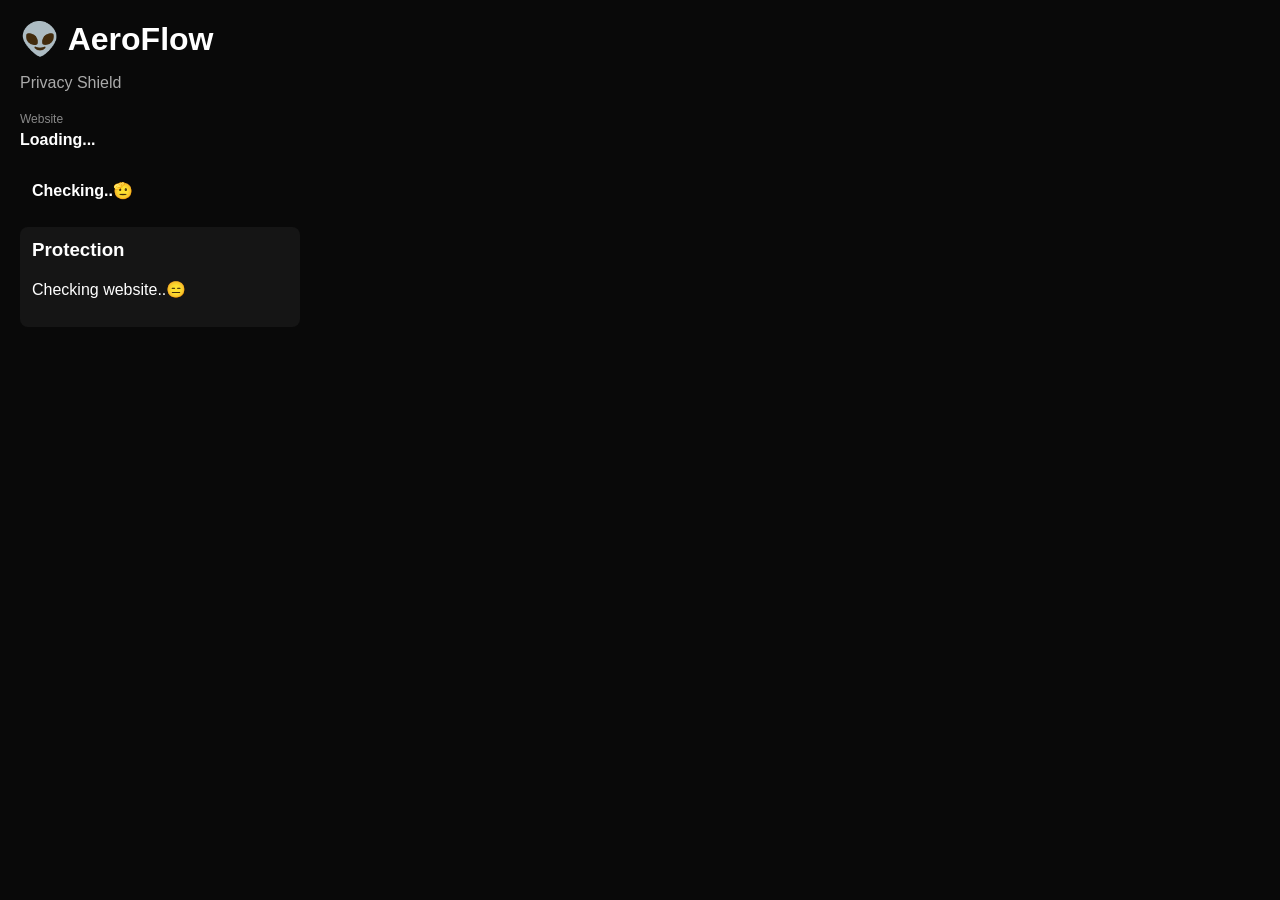
<file: aeroflow/index.html>
<!DOCTYPE html>
<html lang="en">
<head>
    <meta charset="UTF-8">
    <meta
        name="viewport"
        content="width=device-width, initial-scale=1.0"
    >
    <title>AeroFlow</title>
    <link
        rel="stylesheet"
        href="style.css"
    >
</head>
<body>
    <div class="container">
        <h1>👽 AeroFlow</h1>
        <p class="subtitle">
            Privacy Shield
        </p>
        <div class="website">
            <span>Website</span>
            <strong id="website">
                Loading...
            </strong>
        </div>
        <div id="status" class="status">
            Checking..🫡
        </div>
        <div class="protection">
            <h3>Protection</h3>
            <p id="message">
                Checking website..😑
            </p>
        </div>
    </div>
    <script src="core/trust-engine.js"></script>
      <script src="index.js"></script>
</body>
</html>
</file>
<file: aeroflow/style.css>
body {
    margin: 0;
    width: 320px;
    background: #090909;
    color: white;
    font-family: Arial, sans-serif;
}
.container {
    padding: 20px;
}
h1 {
    margin: 0;
}
.subtitle {
    color: #aaa;
}
.website {
    margin-top: 20px;
}
.website span {
    display: block;
    color: #888;
    font-size: 12px;
}
.website strong {
    display: block;
    margin-top: 5px;
    word-break: break-all;
}
.status {
    margin-top: 20px;
    padding: 12px;
    border-radius: 8px;
    font-weight: bold;
}
.trusted {
    background: #123d20;
    color: #58ff85;
}
.untrusted {
    background: #401212;
    color: #ff5b5b;
}
.protection {
    margin-top: 15px;
    padding: 12px;
    background: #151515;
    border-radius: 8px;
}
.protection h3 {
    margin-top: 0;
}
</file>
